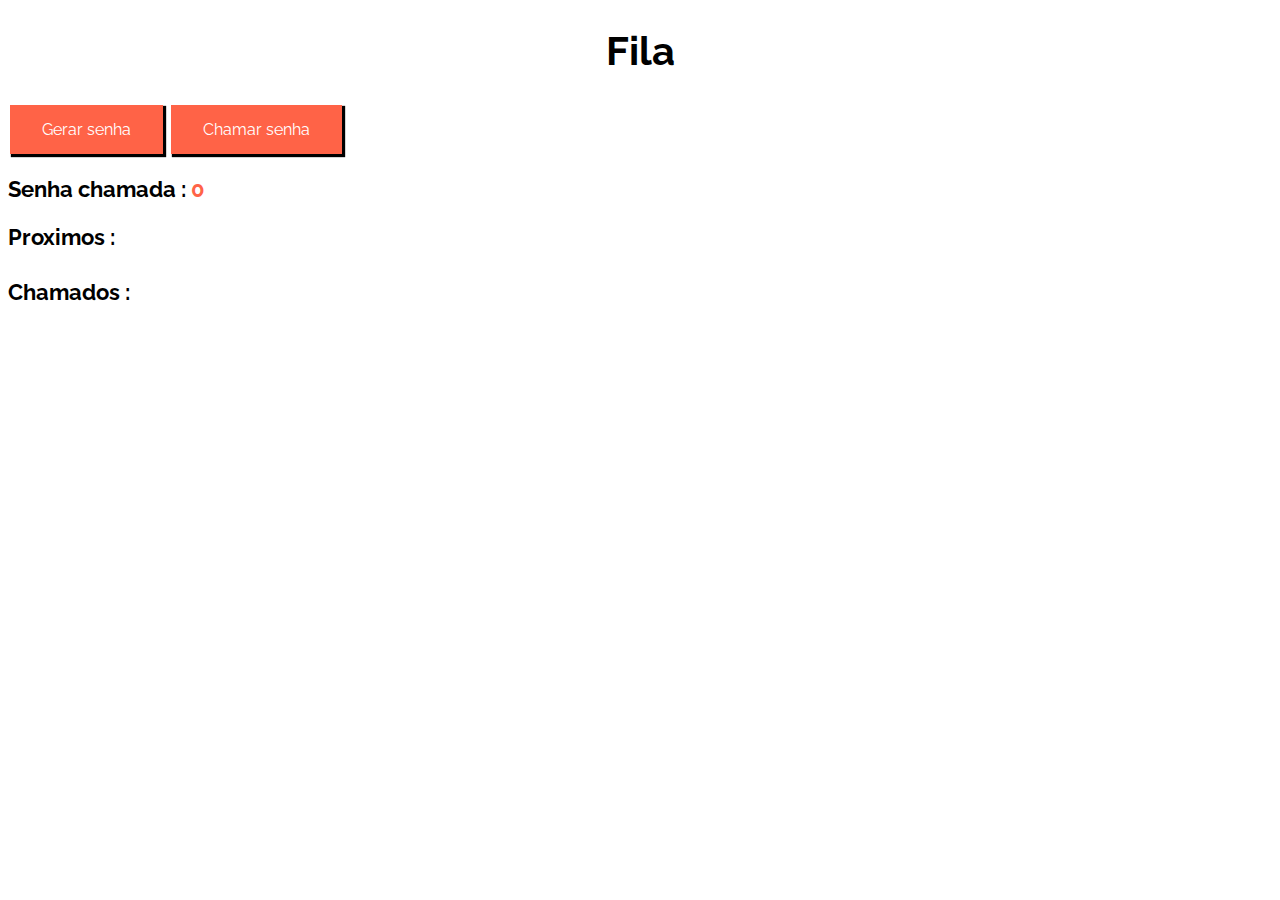
<file: index.html>
<!DOCTYPE html>
<html>
    
                 
    <head>
        <link href="https://fonts.googleapis.com/css?family=Raleway" rel="stylesheet">
        <link rel="stylesheet" href="index.css">
        
        <title> Senha App </title>
    </head>

    <body>
        <h1>Fila</h1>
        <button id="geraSenha" class="botao">Gerar senha</button>
        <button id="chamaSenha" class="botao">Chamar senha</button>

        <div>
            <h2 id="senhasChamadas">Senha chamada : <span class="senhas">0</span></h2>
            <h3 id="Prox">Proximos :</h3>
            <ul class = "senhas" id="pSenhas"></ul>

            <h4 id="jChamados">Chamados :</h4>
            <p class = "senhas" id="chamados"></p>
        </div>
    </body>
    
    <script src='index.js'></script>
</html>
</file>
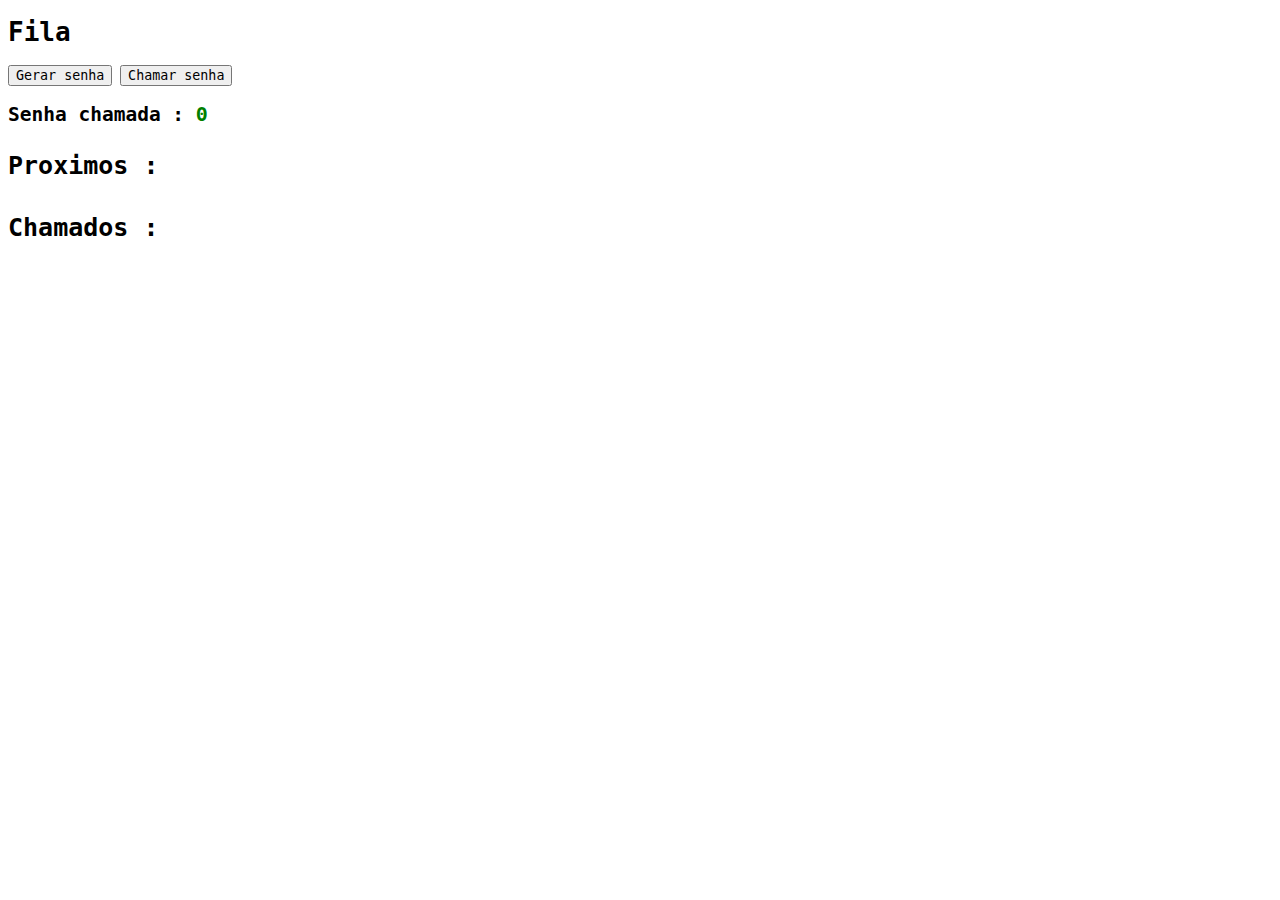
<file: projeto.html>
<!DOCTYPE html>
<html>
    
                 
    <head>
        <link rel="stylesheet" href="projetocss.css">
        
        <title> Senha App </title>
    </head>

    <body>
        <h1>Fila</h1>
        <button id="geraSenha">Gerar senha</button>
        <button id="chamaSenha">Chamar senha</button>

        <div>
            <h2 id="senhasChamadas">Senha chamada : <span class="senhas">0</span></h2>
            <h3 id="Prox">Proximos :</h3>
            <ul class = "senhas" id="pSenhas"></ul>

            <h4 id="jChamados">Chamados :</h4>
            <p class = "senhas" id="chamados"></p>
        </div>
    </body>
    
    <script src='scriptb.js'></script>
</html>
</file>
<file: index.css>
* {
    font-family: 'Raleway', sans-serif;

  }
    h1 {
        font-size: 40px;
        text-align: center;
    }
    h2, h3, h4{
        font-size: 22px;
        
    }
    .senhas {
        font-size: 22px;
        font-weight: bold;
        color: tomato;
    }
    
    .botao {
        background:tomato ;
        color: white;
        border: none;
        box-shadow: 2px 2px 1px 1px black;
        padding: 15px 32px;
        text-align: center;
        text-decoration: none;
        display: inline-block;
        font-size: 16px;
        margin: 4px 2px;
        cursor: pointer;
    }

    .botao:active {
        box-shadow: none;
    }
</file>
<file: projetocss.css>
* {
    font-family: monospace;

  }
    h3, h4{
        font-size: 25px;
    }
    .senhas {
        font-size: 20px;
        font-weight: bold;
        color: green;
    }
</file>
